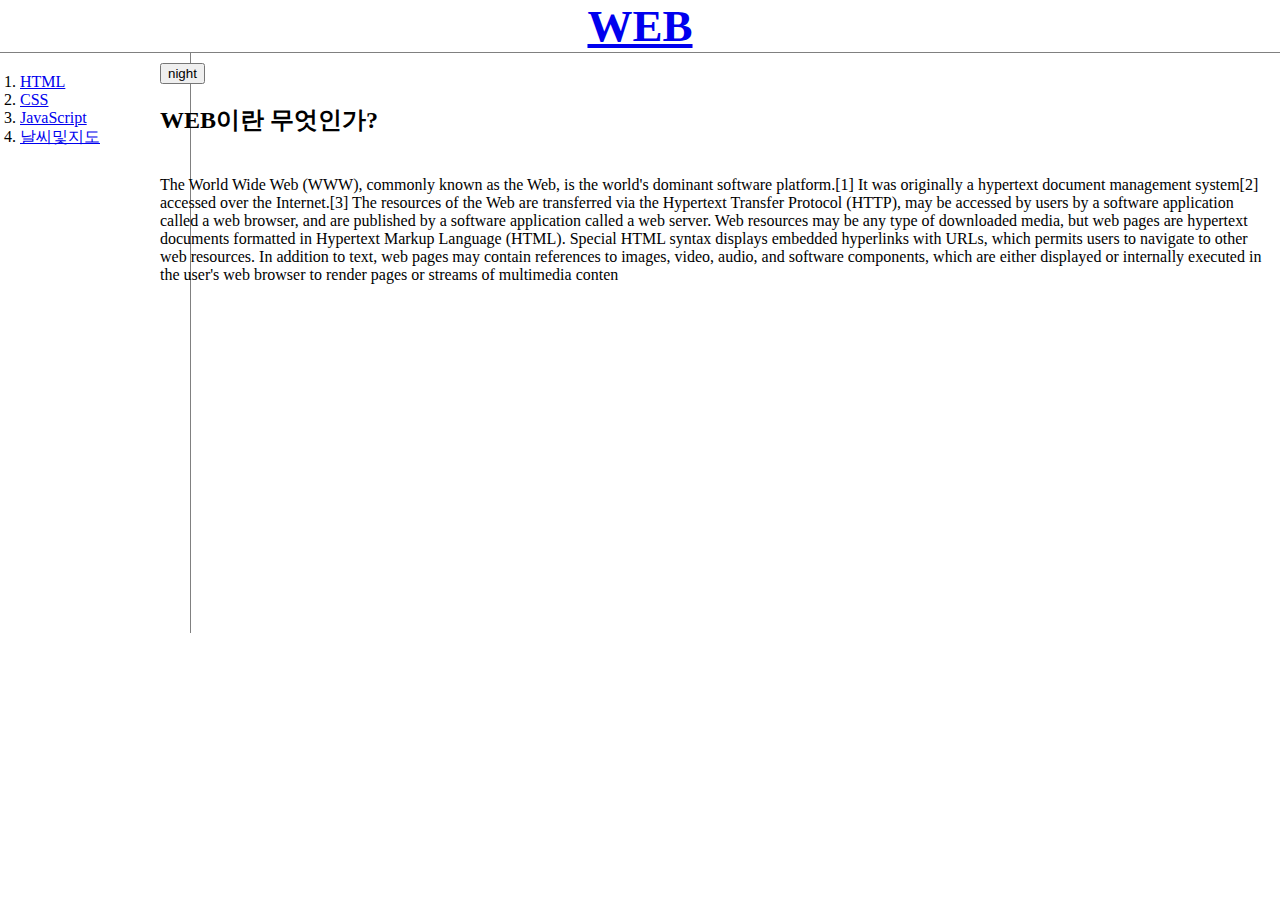
<file: index.html>
<!DOCTYPE html>
<html>
  <head>
    <title>WEB1 - WEB </title>
    <meta charset="utf-8">
    <link rel="stylesheet" href="style.css" />
    <script src="colors.js"></script>
    <script
    src="https://ajax.googleapis.com/ajax/libs/jquery/3.6.0/jquery.min.js"></script>
    <!-- CSS only -->
    <link
      href="https://cdn.jsdelivr.net/npm/bootstrap@5.2.2/dist/css/bootstrap.min.css"
      rel="stylesheet"
      integrity="sha384-Zenh87qX5JnK2Jl0vWa8Ck2rdkQ2Bzep5IDxbcnCeuOxjzrPF/et3URy9Bv1WTRi"
      crossorigin="anonymous">
    <!-- JavaScript Bundle with Popper -->
    <script
      src="https://cdn.jsdelivr.net/npm/bootstrap@5.2.2/dist/js/bootstrap.bundle.min.js"
      integrity="sha384-OERcA2EqjJCMA+/3y+gxIOqMEjwtxJY7qPCqsdltbNJuaOe923+mo//f6V8Qbsw3"
      crossorigin="anonymous"></script>
  </head>
  <body>
    <h1><a href="index.html">WEB</a></h1>
    <div id="grid">
      <ol>
        <li><a href="1.html">HTML</a></li>
        <li><a href="2.html">CSS</a></li>
        <li><a href="3.html">JavaScript</a></li>
        <li><a href="4.html">날씨및지도</a></li>
      </ol>

      <div>
        <input type="button" id="switchBtn" class="btn btn-primary"  value="night"
          onclick="nightDayHandler(this) "><br>

        <h2>WEB이란 무엇인가?</h2>

        <p style="margin-top: 40px;">
          The World Wide Web (WWW), commonly known as the Web, is the world's
          dominant software platform.[1] It was
          originally a hypertext document management system[2] accessed over the
          Internet.[3]
          The resources of the Web are transferred via the Hypertext Transfer
          Protocol (HTTP), may be accessed by users by
          a software application called a web browser, and are published by a
          software application called a web server.
          Web resources may be any type of downloaded media, but web pages are
          hypertext documents formatted in
          Hypertext Markup Language (HTML). Special HTML syntax displays
          embedded hyperlinks with URLs, which permits users
          to navigate to other web resources. In addition to text, web pages may
          contain references to images, video, audio, and
          software components, which are either displayed or internally executed
          in the user's web browser to render pages or
          streams of multimedia conten
        </p>
        <iframe width="560" height="315"
          src="https://www.youtube.com/embed/lQ0fS2meTYQ" title="YouTube video
          player" frameborder="0" allow="accelerometer; autoplay;
          clipboard-write; encrypted-media; gyroscope; picture-in-picture"
          allowfullscreen></iframe>
      </div>
    </div>
    <div id="disqus_thread"></div>
    <script>
    /**
    *  RECOMMENDED CONFIGURATION VARIABLES: EDIT AND UNCOMMENT THE SECTION BELOW TO INSERT DYNAMIC VALUES FROM YOUR PLATFORM OR CMS.
    *  LEARN WHY DEFINING THESE VARIABLES IS IMPORTANT: https://disqus.com/admin/universalcode/#configuration-variables    */
    /*
    var disqus_config = function () {
    this.page.url = PAGE_URL;  // Replace PAGE_URL with your page's canonical URL variable
    this.page.identifier = PAGE_IDENTIFIER; // Replace PAGE_IDENTIFIER with your page's unique identifier variable
    };
    */
    (function() { // DON'T EDIT BELOW THIS LINE
    var d = document, s = d.createElement('script');
    s.src = 'https://web1116.disqus.com/embed.js';
    s.setAttribute('data-timestamp', +new Date());
    (d.head || d.body).appendChild(s);
    })();
</script>
    <!--Start of Tawk.to Script-->
    <script type="text/javascript">
  var Tawk_API=Tawk_API||{}, Tawk_LoadStart=new Date();
  (function(){
  var s1=document.createElement("script"),s0=document.getElementsByTagName("script")[0];
  s1.async=true;
  s1.src='https://embed.tawk.to/6374829fb0d6371309cf41d6/1ghvhsh01';
  s1.charset='UTF-8';
  s1.setAttribute('crossorigin','*');
  s0.parentNode.insertBefore(s1,s0);
  })();
  </script>
    <!--End of Tawk.to Script-->
    <!-- Google tag (gtag.js) -->
    <script async
      src="https://www.googletagmanager.com/gtag/js?id=G-6LNY9CC783"></script>
    <script>
  window.dataLayer = window.dataLayer || [];
  function gtag(){dataLayer.push(arguments);}
  gtag('js', new Date());

  gtag('config', 'G-6LNY9CC783');
</script>
  </body>
</html>
</file>
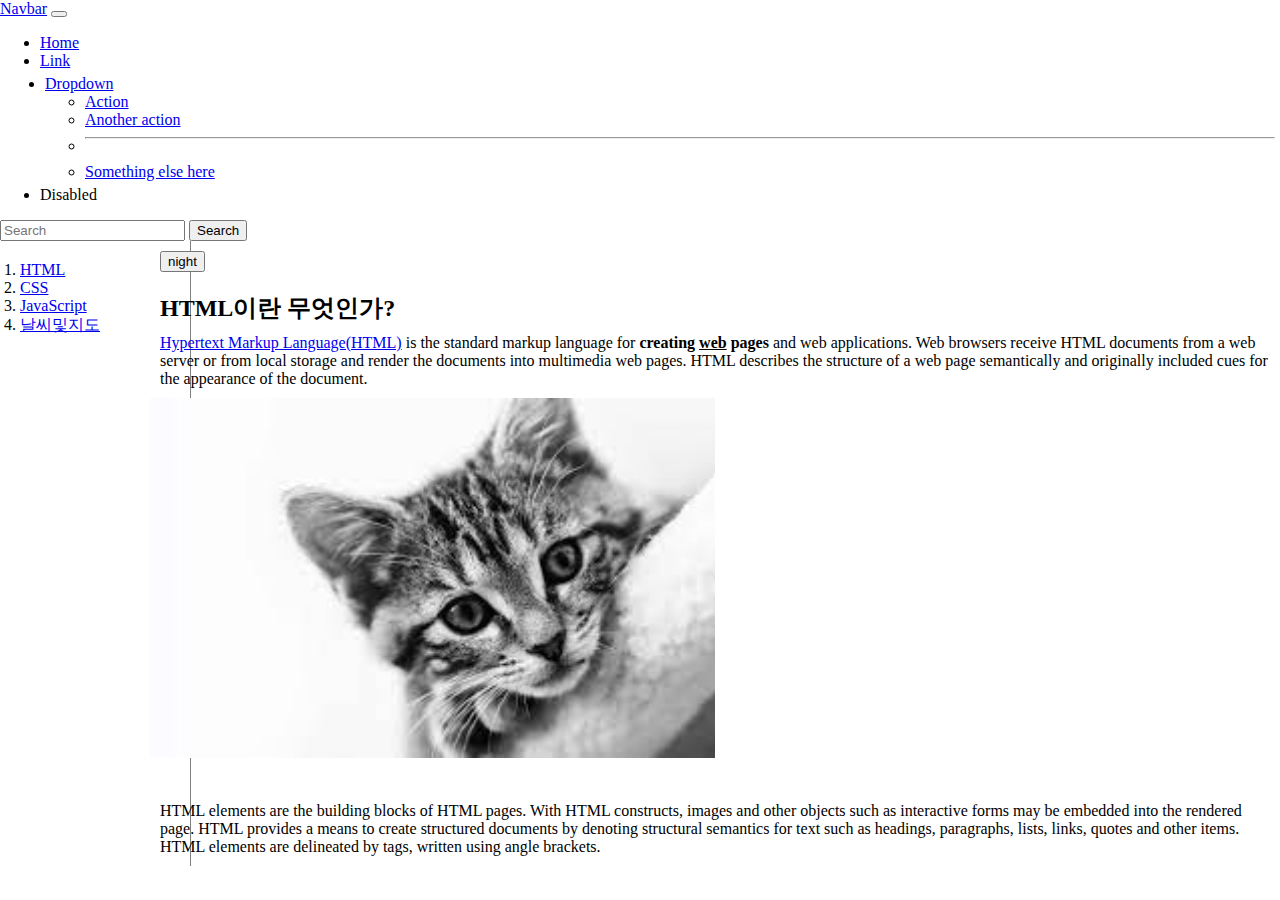
<file: 1.html>
<!DOCTYPE html>
<html>
  <head>
    <title>WEB1 - HTML </title>
    <meta charset="utf-8">
    <link rel="stylesheet" href="style.css">
    <script src="colors.js"></script>
    <script
      src="https://ajax.googleapis.com/ajax/libs/jquery/3.6.0/jquery.min.js"></script>
    <!-- CSS only -->
    <link
      href="https://cdn.jsdelivr.net/npm/bootstrap@5.2.2/dist/css/bootstrap.min.css"
      rel="stylesheet"
      integrity="sha384-Zenh87qX5JnK2Jl0vWa8Ck2rdkQ2Bzep5IDxbcnCeuOxjzrPF/et3URy9Bv1WTRi"
      crossorigin="anonymous">
    <!-- JavaScript Bundle with Popper -->
    <script
      src="https://cdn.jsdelivr.net/npm/bootstrap@5.2.2/dist/js/bootstrap.bundle.min.js"
      integrity="sha384-OERcA2EqjJCMA+/3y+gxIOqMEjwtxJY7qPCqsdltbNJuaOe923+mo//f6V8Qbsw3"
      crossorigin="anonymous"></script>
  </head>
  <body>
    <nav class="navbar navbar-expand-lg bg-light">
      <div class="container-fluid">
        <a class="navbar-brand" href="#">Navbar</a>
        <button class="navbar-toggler" type="button" data-bs-toggle="collapse"
          data-bs-target="#navbarSupportedContent"
          aria-controls="navbarSupportedContent" aria-expanded="false"
          aria-label="Toggle navigation">
          <span class="navbar-toggler-icon"></span>
        </button>
        <div class="collapse navbar-collapse" id="navbarSupportedContent">
          <ul class="navbar-nav me-auto mb-2 mb-lg-0">
            <li class="nav-item">
              <a class="nav-link active" aria-current="page" href="#">Home</a>
            </li>
            <li class="nav-item">
              <a class="nav-link" href="#">Link</a>
            </li>
            <li class="nav-item dropdown">
              <a class="nav-link dropdown-toggle" href="#" role="button"
                data-bs-toggle="dropdown" aria-expanded="false">
                Dropdown
              </a>
              <ul class="dropdown-menu">
                <li><a class="dropdown-item" href="#">Action</a></li>
                <li><a class="dropdown-item" href="#">Another action</a></li>
                <li><hr class="dropdown-divider"></li>
                <li><a class="dropdown-item" href="#">Something else here</a></li>
              </ul>
            </li>
            <li class="nav-item">
              <a class="nav-link disabled">Disabled</a>
            </li>
          </ul>
          <form class="d-flex" role="search">
            <input class="form-control me-2" type="search" placeholder="Search"
              aria-label="Search">
            <button class="btn btn-outline-success" type="submit">Search</button>
          </form>
        </div>
      </div>
    </nav>


    <div id="grid">
      <ol>
        <li><a href="1.html">HTML</a></li>
        <li><a href="2.html">CSS</a></li>
        <li><a href="3.html">JavaScript</a></li>
        <li><a href="4.html">날씨및지도</a></li>
      </ol>
      <div>

        <input type="button" id="switchBtn" class="btn btn-primary" value="night"
          onclick="nightDayHandler(this) "><br>


        <h2>HTML이란 무엇인가?</h2>
        <p><a href="https://www.w3.org/TR/2011/WD-html5-20110405/" title="HTML5
            specification">Hypertext Markup
            Language(HTML)</a> is the standard markup language for <strong>creating
            <u>web</u> pages</strong> and web
          applications.
          Web browsers receive HTML documents from a web server or from local
          storage and render the documents into
          multimedia web pages. HTML describes the structure of a web page
          semantically and originally included cues for the
          appearance of the document.</p>
        <img src="고양이1.jfif" width="50%">
        <p style="margin-top: 40px;">
          HTML elements are the building blocks of HTML pages. With HTML
          constructs, images and other objects such as
          interactive forms may be embedded into the rendered page. HTML
          provides a means to create structured documents by
          denoting structural semantics for text such as headings, paragraphs,
          lists, links, quotes and other items. HTML elements are
          delineated by tags, written using angle brackets.
        </p>
      </div>
    </div>
    <div id="disqus_thread"></div>
    <script>
    /**
    *  RECOMMENDED CONFIGURATION VARIABLES: EDIT AND UNCOMMENT THE SECTION BELOW TO INSERT DYNAMIC VALUES FROM YOUR PLATFORM OR CMS.
    *  LEARN WHY DEFINING THESE VARIABLES IS IMPORTANT: https://disqus.com/admin/universalcode/#configuration-variables    */
    /*
    var disqus_config = function () {
    this.page.url = PAGE_URL;  // Replace PAGE_URL with your page's canonical URL variable
    this.page.identifier = PAGE_IDENTIFIER; // Replace PAGE_IDENTIFIER with your page's unique identifier variable
    };
    */
    (function() { // DON'T EDIT BELOW THIS LINE
    var d = document, s = d.createElement('script');
    s.src = 'https://web1116.disqus.com/embed.js';
    s.setAttribute('data-timestamp', +new Date());
    (d.head || d.body).appendChild(s);
    })();
</script>
    <!--Start of Tawk.to Script-->
    <script type="text/javascript">
  var Tawk_API=Tawk_API||{}, Tawk_LoadStart=new Date();
  (function(){
  var s1=document.createElement("script"),s0=document.getElementsByTagName("script")[0];
  s1.async=true;
  s1.src='https://embed.tawk.to/6374829fb0d6371309cf41d6/1ghvhsh01';
  s1.charset='UTF-8';
  s1.setAttribute('crossorigin','*');
  s0.parentNode.insertBefore(s1,s0);
  })();
  </script>
    <!--End of Tawk.to Script-->
    <!-- Google tag (gtag.js) -->
    <script async
      src="https://www.googletagmanager.com/gtag/js?id=G-6LNY9CC783"></script>
    <script>
  window.dataLayer = window.dataLayer || [];
  function gtag(){dataLayer.push(arguments);}
  gtag('js', new Date());

  gtag('config', 'G-6LNY9CC783');
</script>
  </body>
</html>
</file>
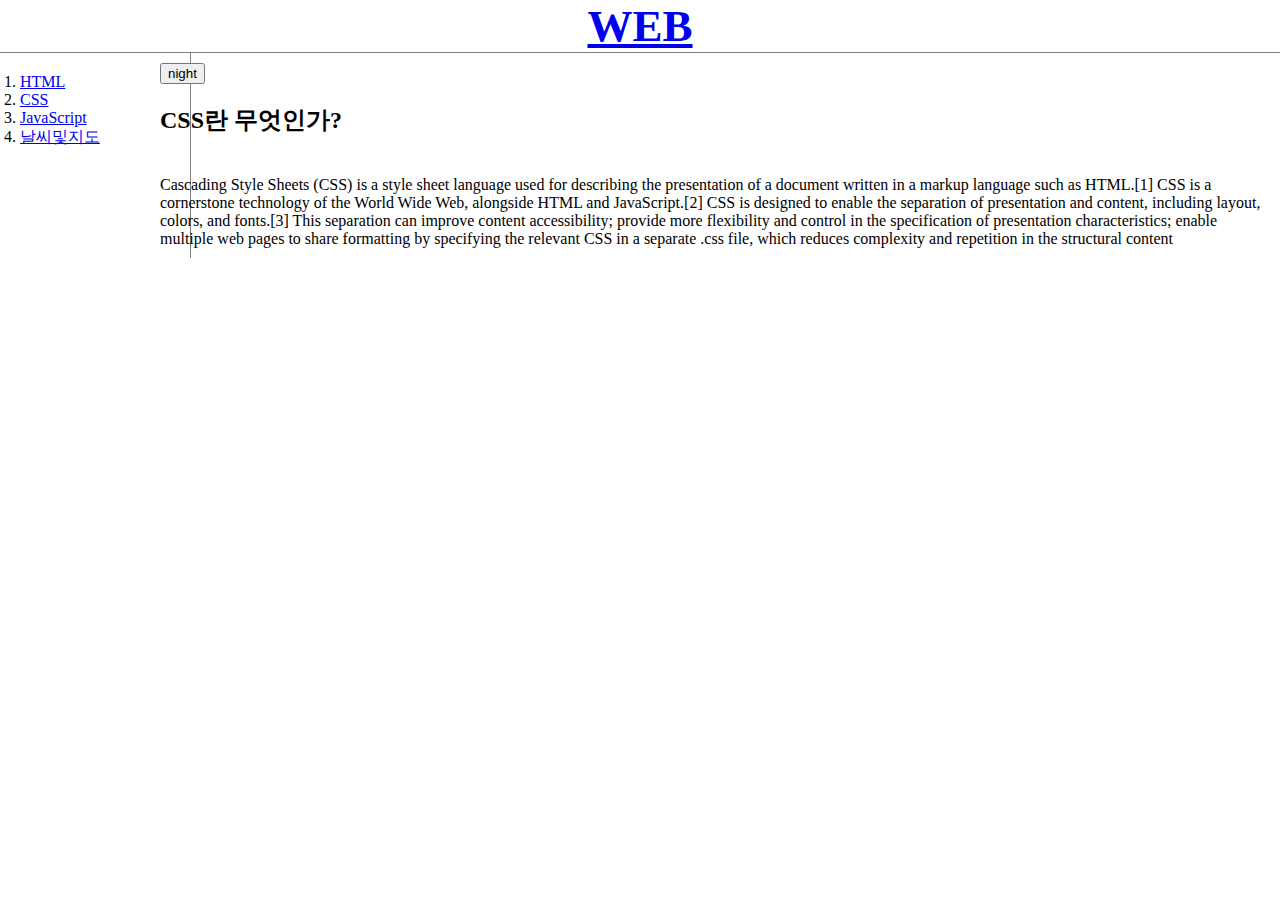
<file: 2.html>
<!DOCTYPE html>
<html>
  <head>
    <title>WEB1 - CSS </title>
    <meta charset="utf-8">
    <link rel="stylesheet" href="style.css" />
    <script src="colors.js"></script>
    <script
    src="https://ajax.googleapis.com/ajax/libs/jquery/3.6.0/jquery.min.js"></script>
    <!-- CSS only -->
    <link
      href="https://cdn.jsdelivr.net/npm/bootstrap@5.2.2/dist/css/bootstrap.min.css"
      rel="stylesheet"
      integrity="sha384-Zenh87qX5JnK2Jl0vWa8Ck2rdkQ2Bzep5IDxbcnCeuOxjzrPF/et3URy9Bv1WTRi"
      crossorigin="anonymous">
    <!-- JavaScript Bundle with Popper -->
    <script
      src="https://cdn.jsdelivr.net/npm/bootstrap@5.2.2/dist/js/bootstrap.bundle.min.js"
      integrity="sha384-OERcA2EqjJCMA+/3y+gxIOqMEjwtxJY7qPCqsdltbNJuaOe923+mo//f6V8Qbsw3"
      crossorigin="anonymous"></script>
  </head>
  <body>
    <h1><a href="index.html">WEB</a></h1>
    <div id="grid">
      <ol>
        <li><a href="1.html">HTML</a></li>
        <li><a href="2.html">CSS</a></li>
        <li><a href="3.html">JavaScript</a></li>
        <li><a href="4.html">날씨및지도</a></li>
      </ol>
      <div>
        <input type="button" id="switchBtn" class="btn btn-primary" value="night"
        onclick="nightDayHandler(this) "><br>
          
        <h2>CSS란 무엇인가?</h2>

        <p style="margin-top: 40px;">
          Cascading Style Sheets (CSS) is a style sheet language used for
          describing the presentation
          of a document written in a markup language such as HTML.[1] CSS is a
          cornerstone technology
          of the World Wide Web, alongside HTML and JavaScript.[2]
          CSS is designed to enable the separation of presentation and content,
          including layout,
          colors, and fonts.[3] This separation can improve content
          accessibility; provide more flexibility
          and control in the specification of presentation characteristics;
          enable multiple web pages to
          share formatting by specifying the relevant CSS in a separate .css
          file, which reduces complexity
          and repetition in the structural content
        </p>
      </div>
    </div>
    <div id="disqus_thread"></div>
    <script>
    /**
    *  RECOMMENDED CONFIGURATION VARIABLES: EDIT AND UNCOMMENT THE SECTION BELOW TO INSERT DYNAMIC VALUES FROM YOUR PLATFORM OR CMS.
    *  LEARN WHY DEFINING THESE VARIABLES IS IMPORTANT: https://disqus.com/admin/universalcode/#configuration-variables    */
    /*
    var disqus_config = function () {
    this.page.url = PAGE_URL;  // Replace PAGE_URL with your page's canonical URL variable
    this.page.identifier = PAGE_IDENTIFIER; // Replace PAGE_IDENTIFIER with your page's unique identifier variable
    };
    */
    (function() { // DON'T EDIT BELOW THIS LINE
    var d = document, s = d.createElement('script');
    s.src = 'https://web1116.disqus.com/embed.js';
    s.setAttribute('data-timestamp', +new Date());
    (d.head || d.body).appendChild(s);
    })();
</script>
    <!--Start of Tawk.to Script-->
    <script type="text/javascript">
  var Tawk_API=Tawk_API||{}, Tawk_LoadStart=new Date();
  (function(){
  var s1=document.createElement("script"),s0=document.getElementsByTagName("script")[0];
  s1.async=true;
  s1.src='https://embed.tawk.to/6374829fb0d6371309cf41d6/1ghvhsh01';
  s1.charset='UTF-8';
  s1.setAttribute('crossorigin','*');
  s0.parentNode.insertBefore(s1,s0);
  })();
  </script>
    <!--End of Tawk.to Script-->
    <!-- Google tag (gtag.js) -->
    <script async
      src="https://www.googletagmanager.com/gtag/js?id=G-6LNY9CC783"></script>
    <script>
  window.dataLayer = window.dataLayer || [];
  function gtag(){dataLayer.push(arguments);}
  gtag('js', new Date());

  gtag('config', 'G-6LNY9CC783');
</script>
  </body>
</html>
</file>
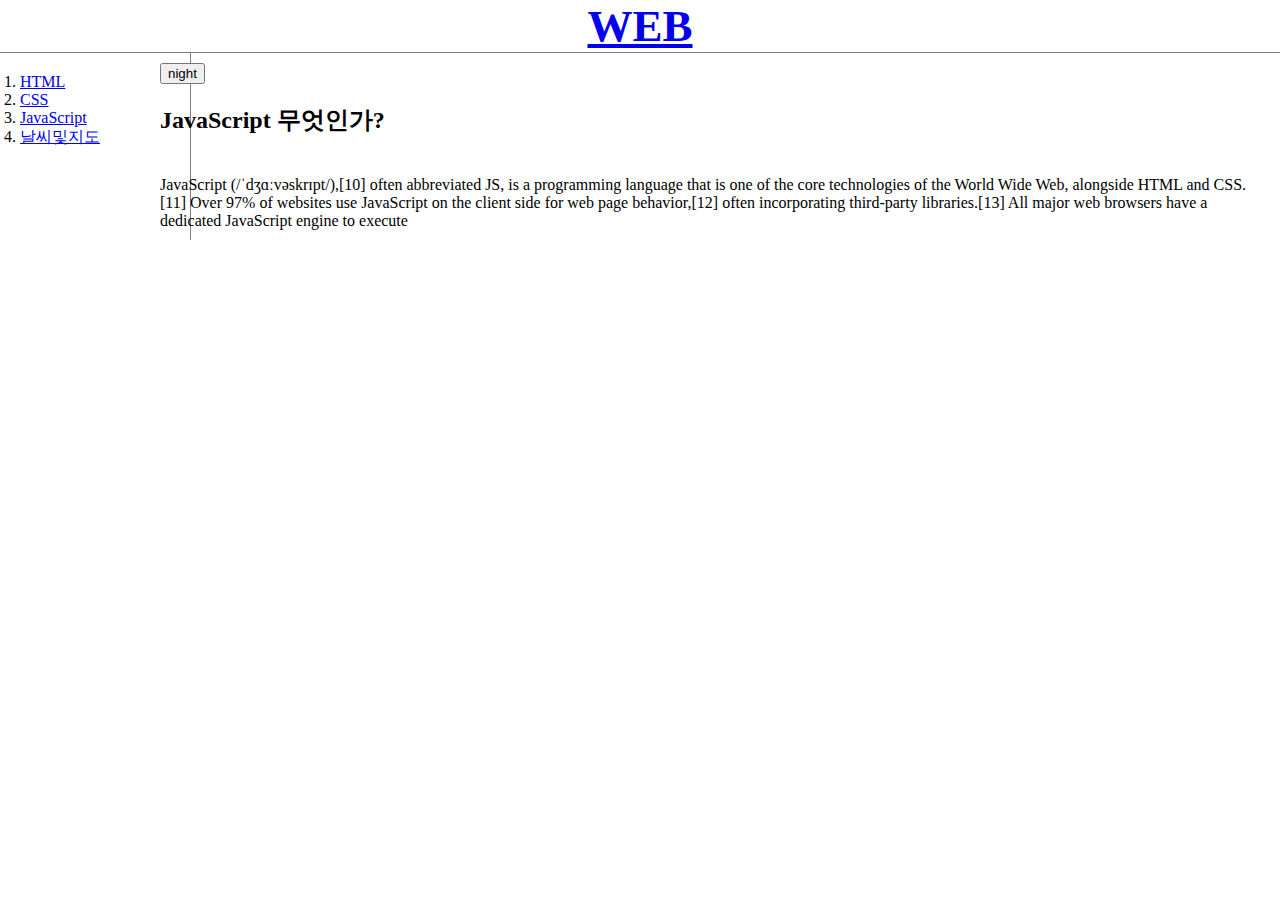
<file: 3.html>
<!DOCTYPE html>
<html>
<head>
<title>WEB1 - JavaScript </title>
<meta charset="utf-8">
<link rel="stylesheet" href="style.css" />
<script src="colors.js"></script>
<script
src="https://ajax.googleapis.com/ajax/libs/jquery/3.6.0/jquery.min.js"></script>
<!-- CSS only -->
<link href="https://cdn.jsdelivr.net/npm/bootstrap@5.2.2/dist/css/bootstrap.min.css" rel="stylesheet" integrity="sha384-Zenh87qX5JnK2Jl0vWa8Ck2rdkQ2Bzep5IDxbcnCeuOxjzrPF/et3URy9Bv1WTRi" crossorigin="anonymous">
<!-- JavaScript Bundle with Popper -->
<script src="https://cdn.jsdelivr.net/npm/bootstrap@5.2.2/dist/js/bootstrap.bundle.min.js" integrity="sha384-OERcA2EqjJCMA+/3y+gxIOqMEjwtxJY7qPCqsdltbNJuaOe923+mo//f6V8Qbsw3" crossorigin="anonymous"></script>
</head>
<body>
<h1><a href="index.html">WEB</a></h1>
<div id="grid">
<ol>
<li><a href="1.html">HTML</a></li>
<li><a href="2.html">CSS</a></li>
<li><a href="3.html">JavaScript</a></li>
<li><a href="4.html">날씨및지도</a></li>
</ol>
<div>
  <input type="button" id="switchBtn" class="btn btn-primary"  value="night" onclick="nightDayHandler(this) "><br>
<h2>JavaScript 무엇인가?</h2>
<p style="margin-top: 40px;">
JavaScript (/ˈdʒɑːvəskrɪpt/),[10] often abbreviated JS, is a programming language that is one of
the core technologies of the World Wide Web, alongside HTML and CSS.[11] Over 97% of websites
use JavaScript on the client side for web page behavior,[12] often incorporating third-party
libraries.[13] All major web browsers have a dedicated JavaScript engine to execute
</p>
</div>
</div>
<div id="disqus_thread"></div>
<script>
    /**
    *  RECOMMENDED CONFIGURATION VARIABLES: EDIT AND UNCOMMENT THE SECTION BELOW TO INSERT DYNAMIC VALUES FROM YOUR PLATFORM OR CMS.
    *  LEARN WHY DEFINING THESE VARIABLES IS IMPORTANT: https://disqus.com/admin/universalcode/#configuration-variables    */
    /*
    var disqus_config = function () {
    this.page.url = PAGE_URL;  // Replace PAGE_URL with your page's canonical URL variable
    this.page.identifier = PAGE_IDENTIFIER; // Replace PAGE_IDENTIFIER with your page's unique identifier variable
    };
    */
    (function() { // DON'T EDIT BELOW THIS LINE
    var d = document, s = d.createElement('script');
    s.src = 'https://web1116.disqus.com/embed.js';
    s.setAttribute('data-timestamp', +new Date());
    (d.head || d.body).appendChild(s);
    })();
</script>
<!--Start of Tawk.to Script-->
<script type="text/javascript">
  var Tawk_API=Tawk_API||{}, Tawk_LoadStart=new Date();
  (function(){
  var s1=document.createElement("script"),s0=document.getElementsByTagName("script")[0];
  s1.async=true;
  s1.src='https://embed.tawk.to/6374829fb0d6371309cf41d6/1ghvhsh01';
  s1.charset='UTF-8';
  s1.setAttribute('crossorigin','*');
  s0.parentNode.insertBefore(s1,s0);
  })();
  </script>
  <!--End of Tawk.to Script-->
  <!-- Google tag (gtag.js) -->
<script async src="https://www.googletagmanager.com/gtag/js?id=G-6LNY9CC783"></script>
<script>
  window.dataLayer = window.dataLayer || [];
  function gtag(){dataLayer.push(arguments);}
  gtag('js', new Date());

  gtag('config', 'G-6LNY9CC783');
</script>
</body>
</html>
</file>
<file: style.css>
body {
  margin: 0;
}
h1 {
font-size: 45px;
text-align: center;
border-bottom: 1px solid gray;
margin: 0;
}

.dropdown{
    margin: 5px;

}
#seoul_display , #busan_display, #map, p, h2, #switchBtn , iframe{
    margin: 10px;
}

ol {
border-right: 1px solid gray;
width: 150px;
margin: 0;
padding: 20px;
}

#grid {

display: grid;
grid-template-columns: 150px 1fr;
}

@media(max-width :800px){
#grid {
    display: block;
}
#grid ol {
    border-right: none;
}
h1 {
    border-bottom: none;
}

}
</file>
